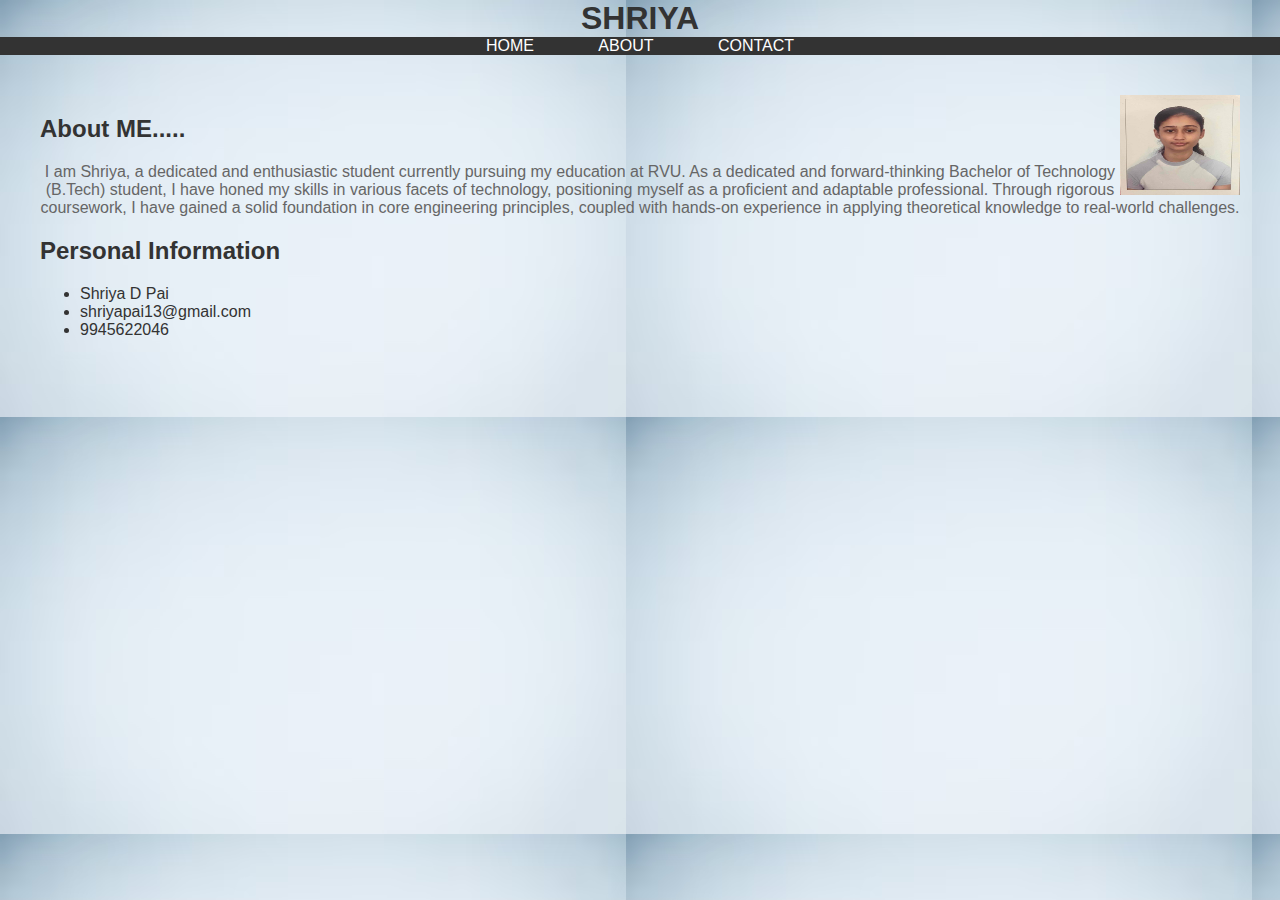
<file: index.html>
<!DOCTYPE html>
<html lang="en">
<head>
  <meta charset="UTF-8">
  <meta name="viewport" content="width=device-width, initial-scale=1.0">
  <title>SHRIYA</title>

  <link rel="stylesheet" href="FSTYLE.css">
<link rel="stylesheet" href="FCON.css">
</head>
<body>
  <header>
    <h1>SHRIYA</h1>
  </header>

  <nav>
    <a href="./FHOME.html">HOME</a>
    <a href="index.html">ABOUT</a>
    <a href="./FCONTACT.html">CONTACT</a>
  </nav>

  <section id="about">
    <img class="profile-img" src="passport size.jpg" alt="Profile Image" style="width: 120px; height: 100px; float: right;">
    <h2>About ME.....</h2>

    <p>
      I am Shriya, a dedicated and enthusiastic student currently pursuing my education at RVU. As a dedicated and forward-thinking Bachelor of Technology (B.Tech) student, I have honed my skills in various facets of technology, positioning myself as a proficient and adaptable professional. Through rigorous coursework, I have gained a solid foundation in core engineering principles, coupled with hands-on experience in applying theoretical knowledge to real-world challenges.
    </p>
    
    <h2>Personal Information</h2>
    <ul>
      <li>Shriya D Pai</li>
      <li>shriyapai13@gmail.com</li>
      <li>9945622046</li>
    </ul>
  </section>

  <script>
    window.onload = function() {
      alert('Welcome to Shriya\'s Website!');
    };
  </script>
</body>
</html>
</file>
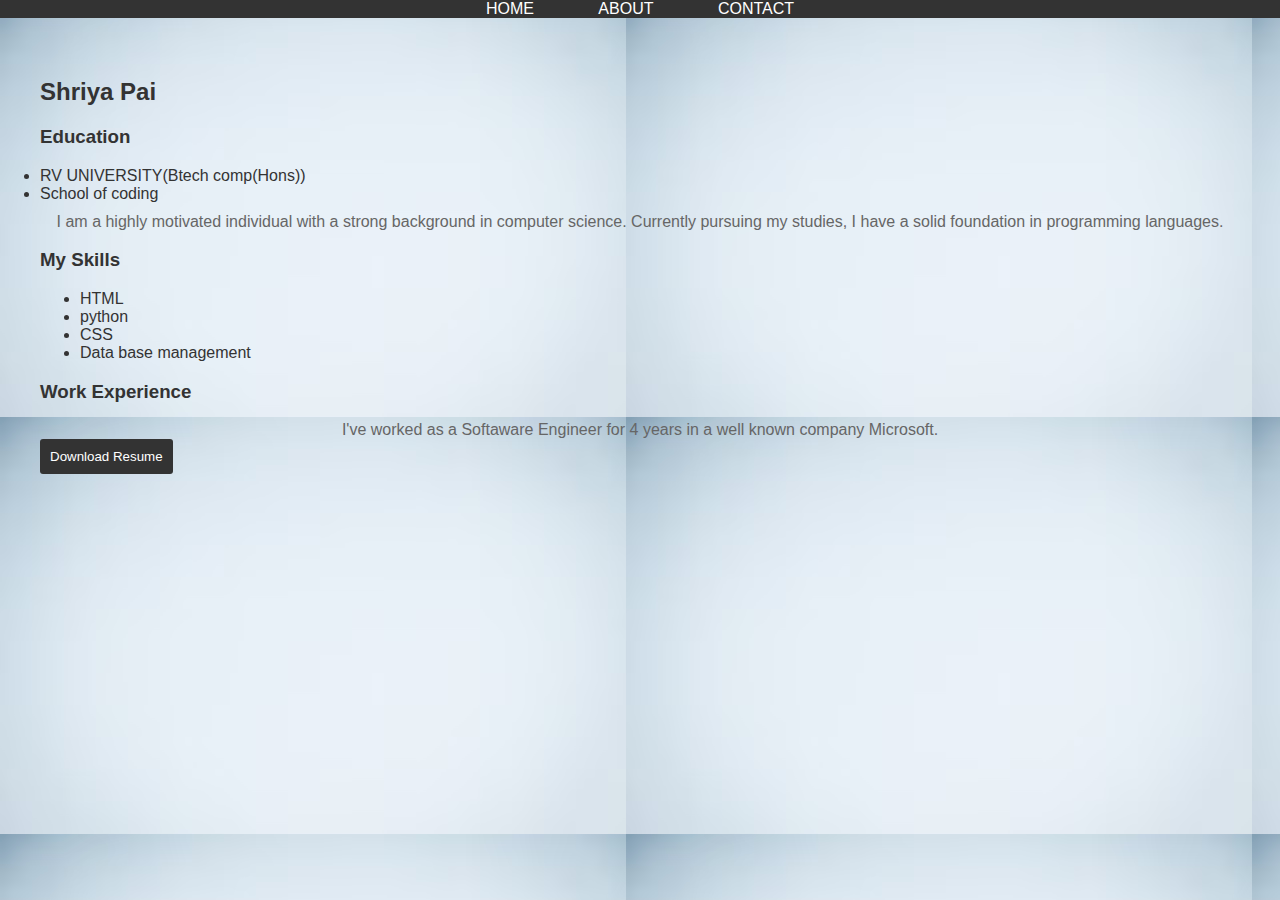
<file: FHOME.html>
<!DOCTYPE html>
<html lang="en">
<head>
  <meta charset="UTF-8">
  <meta name="viewport" content="width=device-width, initial-scale=1.0">
<link rel="stylesheet" href="FSTYLE.css">
<link rel="stylesheet" href="FCON.css">
</head>
<body>

  <nav>
    <a href="FHOME.HTML">HOME</a>
    <a href="index.html">ABOUT</a>
    <a href="FCONTACT.HTML">CONTACT</a>
  </nav>

  <section id="about">
    <h2>Shriya Pai</h2>
    <h3>Education</h3>
    <li>RV UNIVERSITY(Btech comp(Hons))</li>
    <li>School of coding</li>
    <p>
        I am a highly motivated individual with a strong background in computer science. Currently pursuing my studies, I have a solid foundation in programming languages.
    </p>

    <h3>My Skills</h3>
    <ul>
      <li>HTML</li>
      <li>python</li>
      <li>CSS</li>
      <li>Data base management</li>
    </ul>
    <h3>Work Experience</h3>
    <p>I've worked as a Softaware Engineer for 4 years in a well known company Microsoft.</p>

    

    <button>Download Resume</button>

</body>
</html>
</file>
<file: FSTYLE.css>
body {
    text-align: center;
    padding: 30px 0;
    background-color: #333;
    background-image: url("backgr.jpg");
    color: #fff;
  }
  
  h1 {
    margin: 0;
    font-size: 2em;
    color: #333;
   
    
  } 
  
  p {
    margin: 10px 0 0;
  }
  
  nav {
    text-align: center;
    background-color: #333;

  }
  
  nav a {
    text-decoration: none;
   color: white;
    padding: 10px 20px;
    margin: 0 10px;
  }
  
section {
    text-align: left;
    padding: 40px;
    color: #333;
    align-items: end;
}
  
h2{
    color: #333;
}
</file>
<file: FCON.css>
body {
    font-family: 'Arial', sans-serif;
    margin: 0;
    padding: 0;
    background-color: #f2f2f2;
    background: url(bg.jpg)
  }
  
  .container {
    max-width: 600px;
    margin: 50px auto;
    padding: 20px;
    background-color: #fff;
    box-shadow: 0 0 10px rgba(0, 0, 0, 0.1);
    border-radius: 5px;
  }
  
  h1 {
    text-align: center;
    color: #333;
  }
  
  p {
    text-align: center;
    color: #666;
  }
  
  form {
    display: flex;
    flex-direction: column;
  }
  
  label {
    margin-bottom: 5px;
    color: #333;
  }
  
  input, textarea {
    padding: 10px;
    margin-bottom: 10px;
    border: 1px solid #ccc;
    border-radius: 3px;
  }
  
  button {
    padding: 10px;
    background-color: #333;
    color: #fff;
    border: none;
    border-radius: 3px;
    cursor: pointer;
    transition: background-color 0.3s;
  }
  
  button:hover {
    background-color: #555;
  }
</file>
